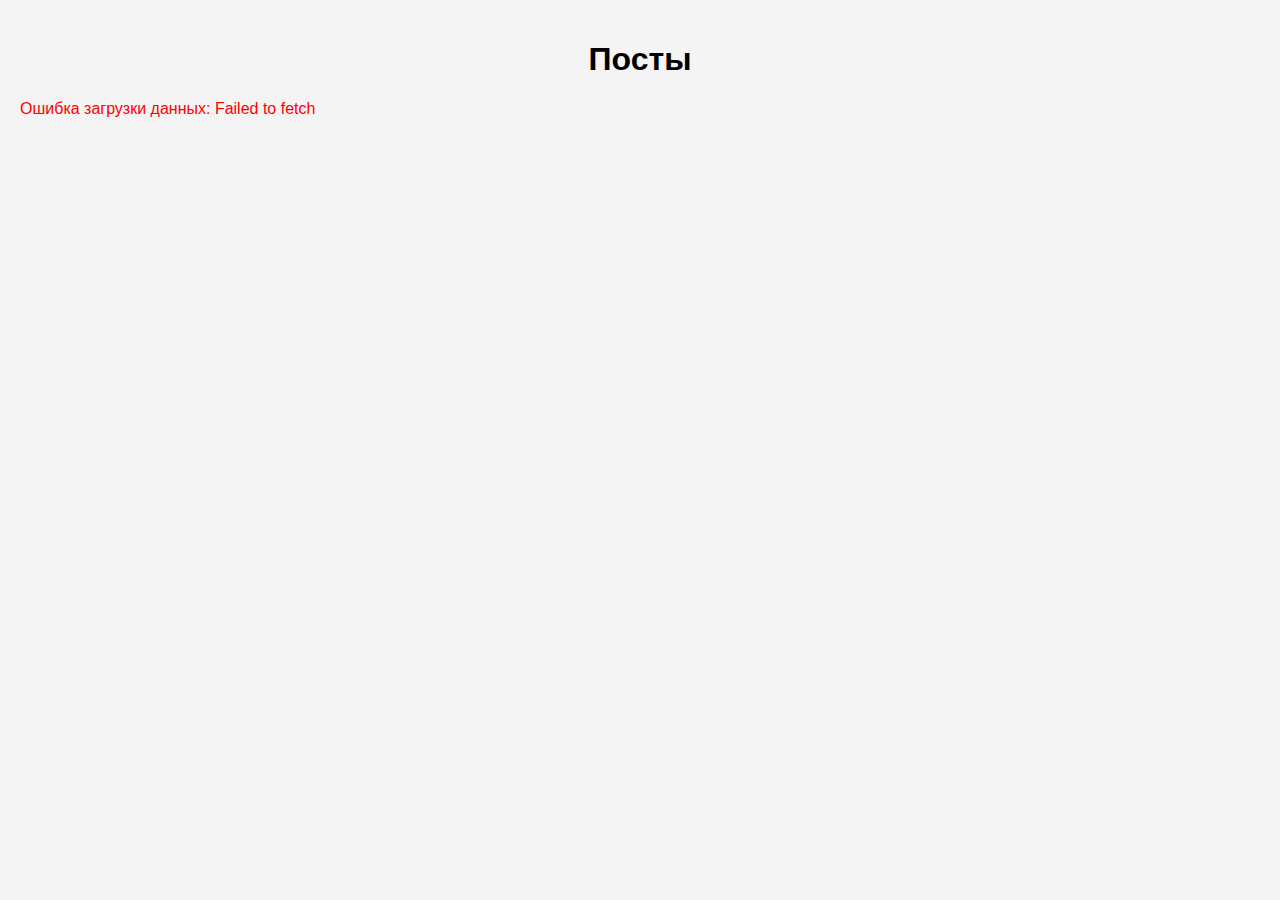
<file: practice/task-2/index.html>
<!DOCTYPE html>
<html lang="ru">
  <head>
    <meta charset="UTF-8" />
    <meta name="viewport" content="width=device-width, initial-scale=1.0" />
    <title>Запрос</title>
    <link rel="stylesheet" href="./style.css" />
  </head>
  <body>
    <h1>Посты</h1>
    <div id="loading">Загрузка...</div>
    <table id="posts-table" style="display: none">
      <thead>
        <tr>
          <th>ID</th>
          <th>Заголовок</th>
          <th>Тело</th>
        </tr>
      </thead>
      <tbody></tbody>
    </table>
    <div id="error" style="color: red; display: none">Ошибка загрузки данных.</div>
    <script src="./script.js"></script>
  </body>
</html>
</file>
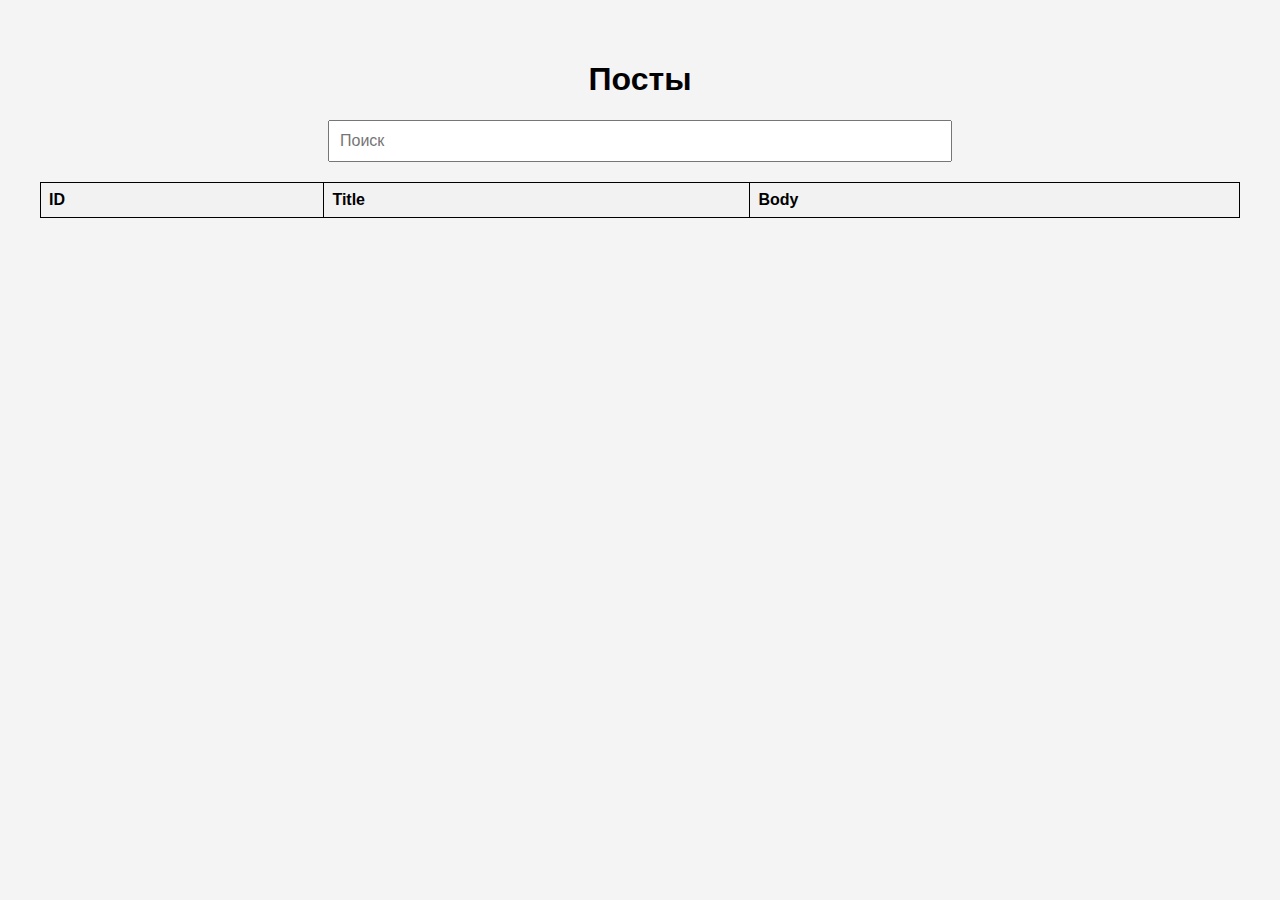
<file: practice/task-3/index.html>
<!DOCTYPE html>
<html lang="en">
  <head>
    <meta charset="UTF-8" />
    <meta name="viewport" content="width=device-width, initial-scale=1.0" />
    <title>Поиск</title>
    <link rel="stylesheet" href="./style.css" />
  </head>
  <body>
    <h1>Посты</h1>
    <input type="text" id="search" placeholder="Поиск" oninput="filterTable()" />
    <table id="posts-table">
      <thead>
        <tr>
          <th onclick="sortTable(0)">ID</th>
          <th onclick="sortTable(1)">Title</th>
          <th onclick="sortTable(2)">Body</th>
        </tr>
      </thead>
      <tbody></tbody>
    </table>
    <script src="./script.js"></script>
  </body>
</html>
</file>
<file: practice/task-2/style.css>
body {
  font-family: Arial, sans-serif;
  margin: 0;
  padding: 20px;
  background-color: #f4f4f4;
}

h1 {
  text-align: center;
}

#loading {
  text-align: center;
  font-size: 20px;
  color: #555;
}

table {
  width: 100%;
  border-collapse: collapse;
  margin-top: 20px;
}

th,
td {
  border: 1px solid #000;
  padding: 8px;
  text-align: left;
}

th {
  background-color: #f2f2f2;
}
</file>
<file: practice/task-3/style.css>
body {
  font-family: Arial, sans-serif;
  margin: 0;
  padding: 40px;
  background-color: #f4f4f4;
}

h1 {
  text-align: center;
}

input[type="text"] {
  display: block;
  margin: 0 auto 20px auto;
  padding: 10px;
  width: 50%;
  font-size: 16px;
}

table {
  width: 100%;
  border-collapse: collapse;
  margin-top: 20px;
}

th,
td {
  border: 1px solid #000;
  padding: 8px;
  text-align: left;
  cursor: pointer;
}

th {
  background-color: #f2f2f2;
}
@media screen and (max-width: 450px) {
  body {
    padding: 10px;
  }
}
</file>
